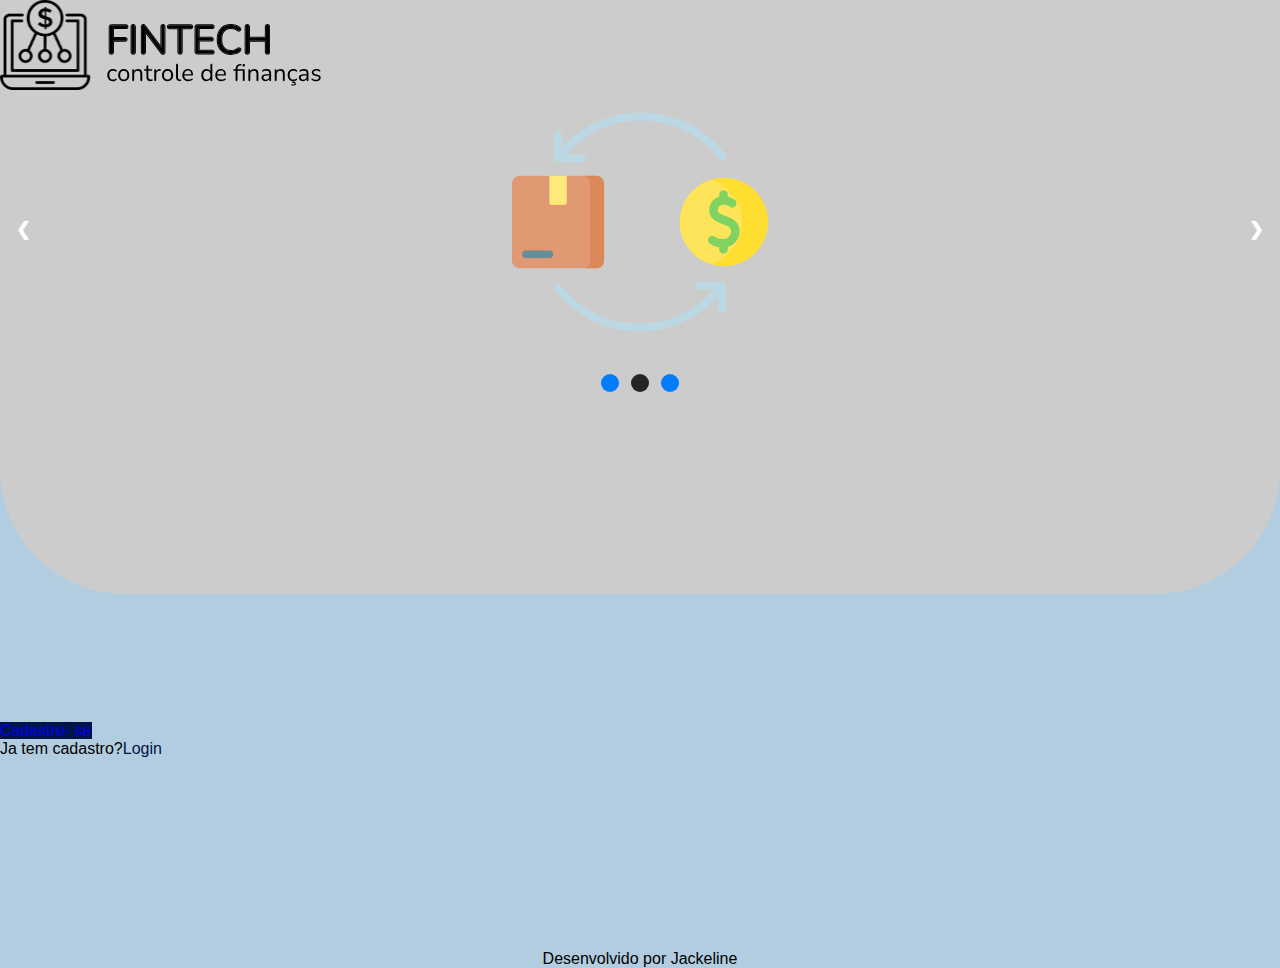
<file: HTML/index.html>
<!DOCTYPE html>
<html lang="pt-br">

<head>
    <meta charset="UTF-8">
    <meta name="viewport" content="width=device-width, initial-scale=1.0">
    <link rel="icon" href="../imgs/icon.svg" alt="logo" />
    <link rel="stylesheet" href="../CSS/home.css" />
    <link href="https://cdn.jsdelivr.net/npm/bootstrap@5.3.2/dist/css/bootstrap.min.css" rel="stylesheet"
        integrity="sha384-T3c6CoIi6uLrA9TneNEoa7RxnatzjcDSCmG1MXxSR1GAsXEV/Dwwykc2MPK8M2HN" crossorigin="anonymous">
    <title>Fintech</title>
</head>

<body class="body">
    <div class="color">
        <header class="text-center">
            <img src="../IMGS/logo.svg" class="rounded my-2" alt="logo da Fintech">
        </header>

        <div class="slideshow-container">

            <div class="slideshow fade">
                <img src="../IMGS/money.png" alt="Dinheiro">
                <!-- <div class="legenda">Controle seus gastos</div> -->
            </div>

            <div class="slideshow fade">
                <img src="../IMGS/investment.png" alt="dinheiro voltando para a carteira">
                <!-- <div class="legenda">Invista seu dinheiro</div> -->
            </div>

            <div class="slideshow fade">
                <img src="../IMGS/piggy-bank.png" alt="Cofre de porquinho">
                <!-- <div class="legenda">Economize</div> -->
            </div>

            <a class="prev" onclick="plusSlides(-1)">&#10094;</a>
            <a class="next" onclick="plusSlides(1)">&#10095;</a>
        
        </div>

        <div class="paginacao">
            <span class="dot" onclick="currentSlide(1)"></span>
            <span class="dot" onclick="currentSlide(2)"></span>
            <span class="dot" onclick="currentSlide(3)"></span>
        </div>

    </div>

    <main>
        <div class="d-grid gap-2 col-6 mx-auto my-2">
            <a class="btn btn-primary" type="button" href="../HTML/cadastro.html">Cadastre- se</a>
            <p class="d-flex justify-content-center w-100">Ja tem cadastro?<a href="../HTML/login.html" class="new-color">Login</a></p>
        </div>
    </main>
    <footer class="fixarRodape">Desenvolvido por Jackeline</footer>


    <script src="https://cdn.jsdelivr.net/npm/bootstrap@5.3.2/dist/js/bootstrap.bundle.min.js"
        integrity="sha384-C6RzsynM9kWDrMNeT87bh95OGNyZPhcTNXj1NW7RuBCsyN/o0jlpcV8Qyq46cDfL" crossorigin="anonymous">
        </script>
    <script src="../JS/index.js"></script>
</body>

</html>
</file>
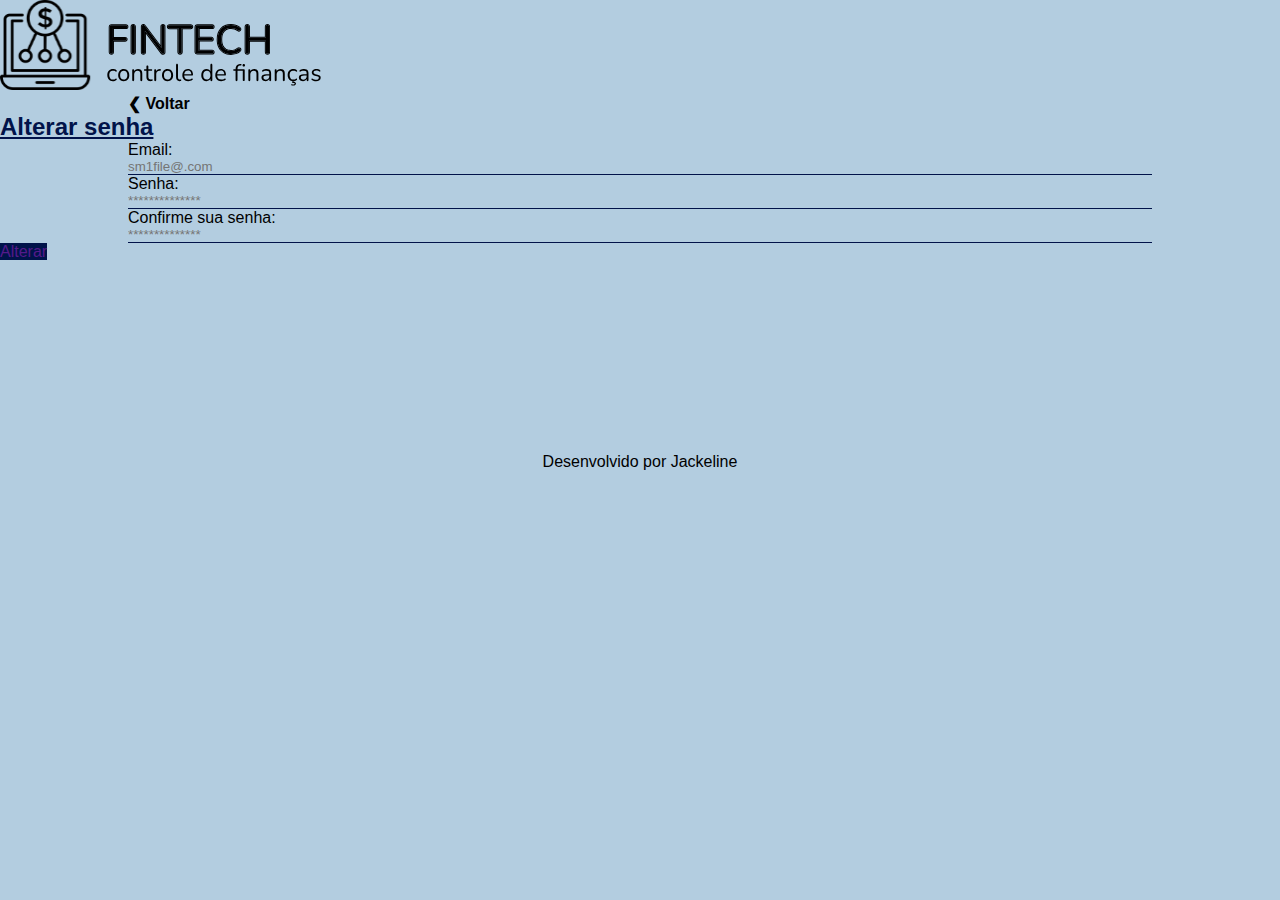
<file: HTML/alterar_senha.html>
<!DOCTYPE html>
<html lang="pt-br">

<head>
    <meta charset="UTF-8">
    <meta name="viewport" content="width=device-width, initial-scale=1.0">
    <link rel="icon" href="../imgs/icon.svg" alt="logo" />
    <link rel="stylesheet" href="../CSS/home.css" />
    <link href="https://cdn.jsdelivr.net/npm/bootstrap@5.3.2/dist/css/bootstrap.min.css" rel="stylesheet"
        integrity="sha384-T3c6CoIi6uLrA9TneNEoa7RxnatzjcDSCmG1MXxSR1GAsXEV/Dwwykc2MPK8M2HN" crossorigin="anonymous">
    <title>Fintech</title>
</head>

<body class="body">
    <header class="text-center">
        <img src="../IMGS/logo.svg" class="rounded my-2" alt="logo da Fintech">
    </header>

    <a href="../HTML/index.html" class="voltar">&#10094; Voltar</a>

    <h2 class="d-flex justify-content-center m-5  new-color">Alterar senha</h2>

    <form class="form-um">
        <div class="organize">

            <div class="mb-3">
                <label for="formGroupExampleInput2" class="form-label">Email:</label>
                <input type="text" class="form" id="formGroupExampleInput2" placeholder="sm1file@.com">
            </div>

            <div class="mb-3">
                <label for="formGroupExampleInput" class="form-label">Senha:</label>
                <input type="text" class="form" id="formGroupExampleInput" placeholder="**************">
            </div>
            <div class="mb-3">
                <label for="formGroupExampleInput2" class="form-label">Confirme sua senha:</label>
                <input type="text" class="form" id="formGroupExampleInput2" placeholder="**************">
            </div>

        </div>

        </div>
    </form>
    <div class="d-grid gap-2 col-6 mx-auto my-2">
        <a class="btn btn-primary h-100" type="button" href="">Alterar</a>
    </div>


    <footer class="fixarRodape">Desenvolvido por Jackeline</footer>
    <script src="https://cdn.jsdelivr.net/npm/bootstrap@5.3.2/dist/js/bootstrap.bundle.min.js"
        integrity="sha384-C6RzsynM9kWDrMNeT87bh95OGNyZPhcTNXj1NW7RuBCsyN/o0jlpcV8Qyq46cDfL" crossorigin="anonymous">
        </script>
</body>

</html>
</file>
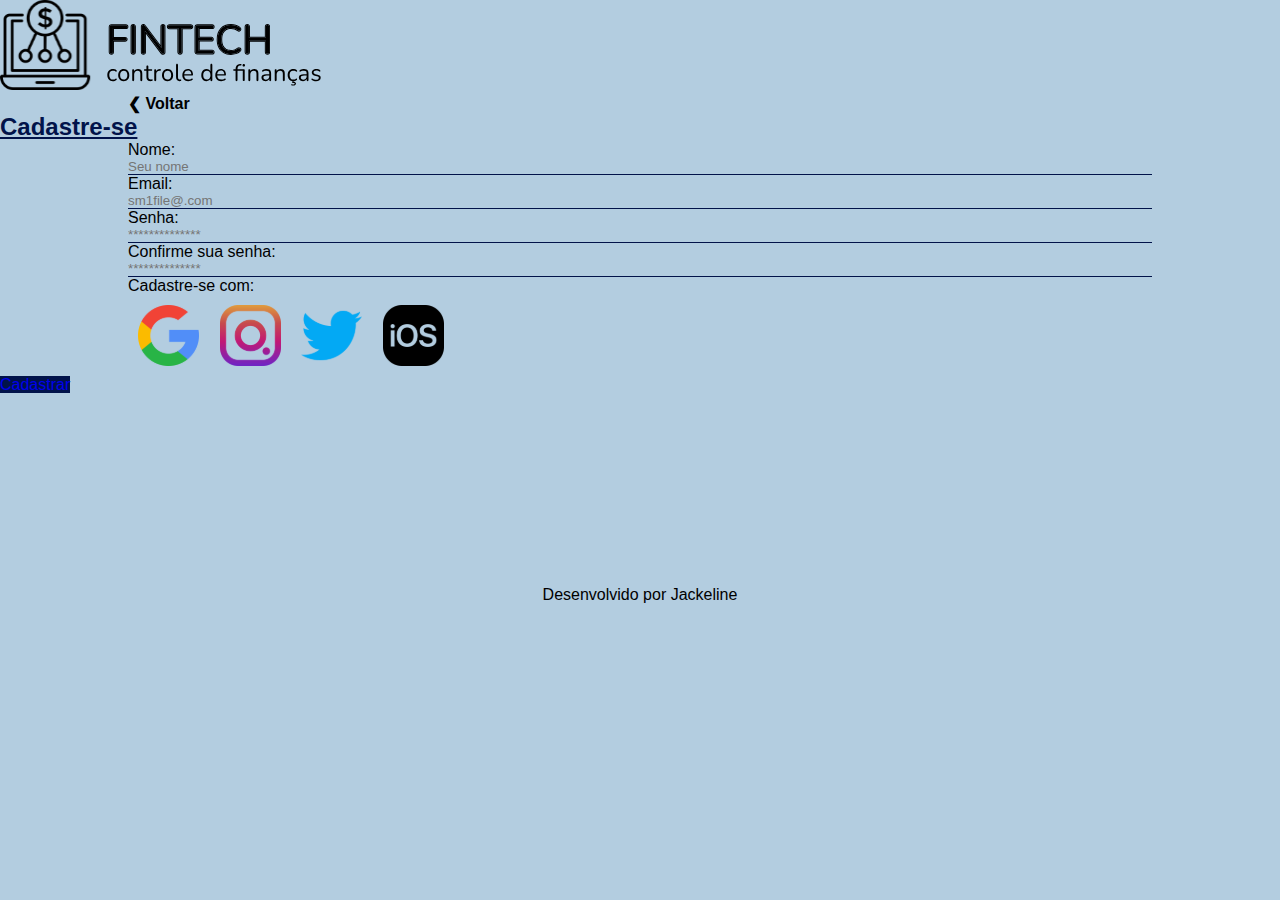
<file: HTML/cadastro.html>
<!DOCTYPE html>
<html lang="pt-br">

<head>
  <meta charset="UTF-8">
  <meta name="viewport" content="width=device-width, initial-scale=1.0">
  <link rel="icon" href="../imgs/icon.svg" alt="logo" />
  <link rel="stylesheet" href="../CSS/home.css" />
  <link href="https://cdn.jsdelivr.net/npm/bootstrap@5.3.2/dist/css/bootstrap.min.css" rel="stylesheet"
    integrity="sha384-T3c6CoIi6uLrA9TneNEoa7RxnatzjcDSCmG1MXxSR1GAsXEV/Dwwykc2MPK8M2HN" crossorigin="anonymous">
  <title>Fintech</title>
</head>

<body class="body">
  <header class="text-center">
    <img src="../IMGS/logo.svg" class="rounded my-2" alt="logo da Fintech">
  </header>

  <a href="../HTML/index.html" class="voltar">&#10094; Voltar</a>

      <h2 class="d-flex justify-content-center m-5  new-color">Cadastre-se</h2>

      <form class="form-um">
        <div class="organize">
          <div class="mb-3 mw-50 ">
            <label for="formGroupExampleInput" class="form-label">Nome:</label>
            <input type="text" class="form" id="formGroupExampleInput" placeholder="Seu nome">
          </div>
  
          <div class="mb-3">
            <label for="formGroupExampleInput2" class="form-label">Email:</label>
            <input type="text" class="form" id="formGroupExampleInput2" placeholder="sm1file@.com">
          </div>
  
          <div class="mb-3">
            <label for="formGroupExampleInput" class="form-label">Senha:</label>
            <input type="text" class="form" id="formGroupExampleInput" placeholder="**************">
          </div>
          <div class="mb-3">
            <label for="formGroupExampleInput2" class="form-label">Confirme sua senha:</label>
            <input type="text" class="form" id="formGroupExampleInput2" placeholder="**************">
          </div>

          <div class="mb-3">
            <label for="formGroupExampleInput2" class="form-label">Cadastre-se com:</label>
            <div class="imagens">
              <img class="rede-social" src="../IMGS/google.svg" alt="Google">
              <img class="rede-social" src="../IMGS/instagram.svg" alt="Instagram">
              <img class="rede-social" src="../IMGS/twitter.svg" alt="twitter">
              <img class="rede-social" src="../IMGS/ios.svg" alt="IOS">

            </div>
          
          </div>

        </div>        
      </form>
      <div class="d-grid gap-2 col-6 mx-auto my-2">
        <a class="btn btn-primary h-100" type="button" href="../HTML/cadastro.html">Cadastrar</a>
    </div>


      <footer class="fixarRodape">Desenvolvido por Jackeline</footer>
      <script src="https://cdn.jsdelivr.net/npm/bootstrap@5.3.2/dist/js/bootstrap.bundle.min.js"
        integrity="sha384-C6RzsynM9kWDrMNeT87bh95OGNyZPhcTNXj1NW7RuBCsyN/o0jlpcV8Qyq46cDfL" crossorigin="anonymous">
        </script>
</body>

</html>
</file>
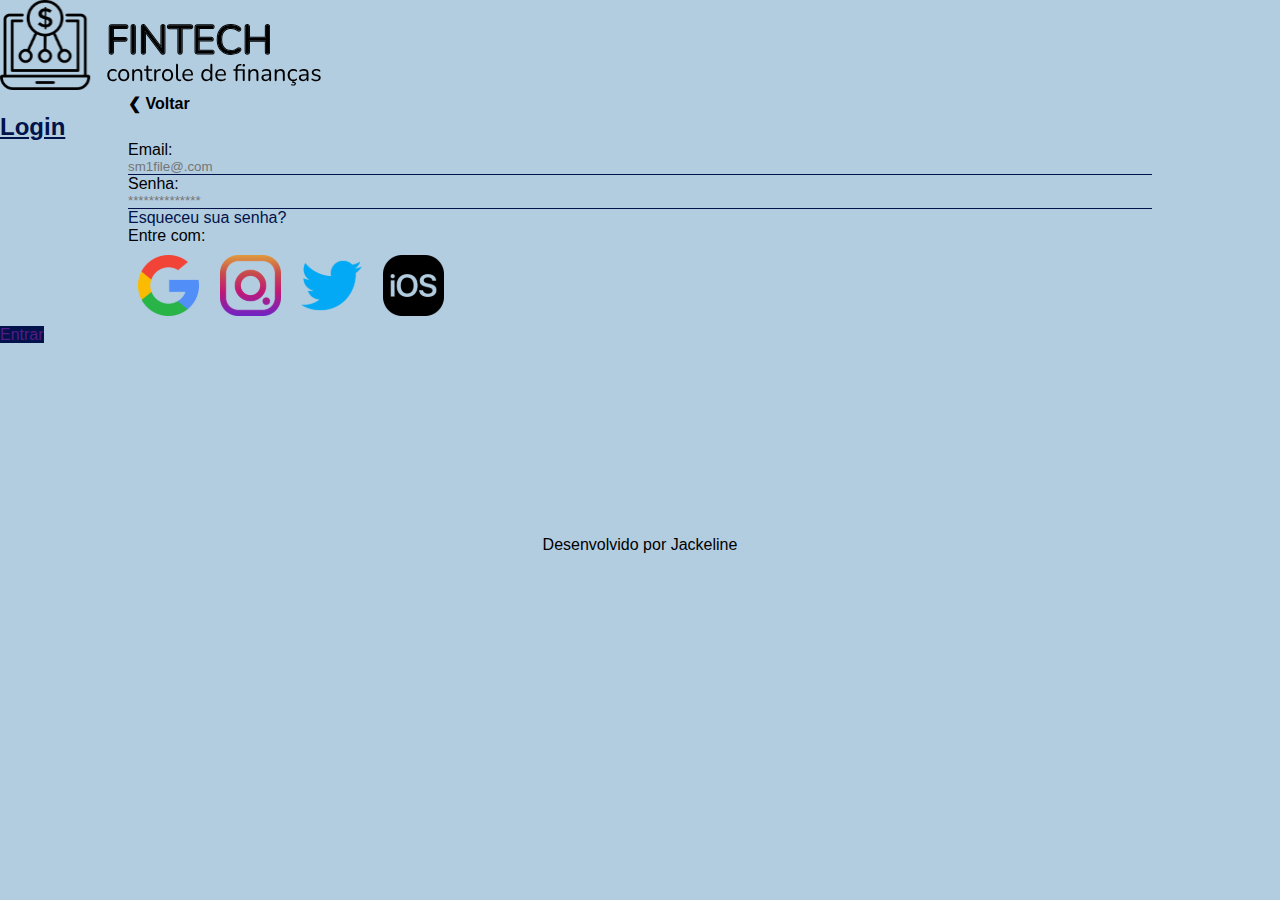
<file: HTML/login.html>
<!DOCTYPE html>
<html lang="pt-br">

<head>
    <meta charset="UTF-8">
    <meta name="viewport" content="width=device-width, initial-scale=1.0">
    <link rel="icon" href="../imgs/icon.svg" alt="logo" />
    <link rel="stylesheet" href="../CSS/home.css" />
    <link href="https://cdn.jsdelivr.net/npm/bootstrap@5.3.2/dist/css/bootstrap.min.css" rel="stylesheet"
        integrity="sha384-T3c6CoIi6uLrA9TneNEoa7RxnatzjcDSCmG1MXxSR1GAsXEV/Dwwykc2MPK8M2HN" crossorigin="anonymous">
    <title>Fintech</title>
</head>

<body class="body">
    <header class="text-center">
        <img src="../IMGS/logo.svg" class="rounded my-2" alt="logo da Fintech">
    </header>

    <a href="../HTML/index.html" class="voltar">&#10094; Voltar</a>

    <h2 class="d-flex justify-content-center m-5  new-color">Login</h2>

    <form class="form-um">
        <div class="organize">
            <div class="mb-3">
                <label for="formGroupExampleInput2" class="form-label">Email:</label>
                <input type="text" class="form" id="formGroupExampleInput2" placeholder="sm1file@.com">
            </div>

            <div class="mb-3">
                <label for="formGroupExampleInput" class="form-label">Senha:</label>
                <input type="text" class="form" id="formGroupExampleInput" placeholder="**************">
                <a class="d-flex justify-content-end new-color" href="../HTML/alterar_senha.html">Esqueceu sua senha?</a>
            </div>
            <div class="mb-3">
                <label for="formGroupExampleInput2" class="form-label">Entre com:</label>
                <div class="imagens">
                    <img class="rede-social" src="../IMGS/google.svg" alt="Google">
                    <img class="rede-social" src="../IMGS/instagram.svg" alt="Instagram">
                    <img class="rede-social" src="../IMGS/twitter.svg" alt="twitter">
                    <img class="rede-social" src="../IMGS/ios.svg" alt="IOS">

                </div>

            </div>

        </div>
    </form>
    <div class="d-grid gap-2 col-6 mx-auto my-2">
        <a class="btn btn-primary h-100" type="button" href="">Entrar</a>
    </div>


    <footer class="fixarRodape">Desenvolvido por Jackeline</footer>
    <script src="https://cdn.jsdelivr.net/npm/bootstrap@5.3.2/dist/js/bootstrap.bundle.min.js"
        integrity="sha384-C6RzsynM9kWDrMNeT87bh95OGNyZPhcTNXj1NW7RuBCsyN/o0jlpcV8Qyq46cDfL" crossorigin="anonymous">
        </script>
</body>

</html>
</file>
<file: CSS/home.css>
* {
    margin: 0;
    padding: 0;
    border: 0;
    box-sizing: border-box;
    text-decoration: none;
    list-style-type: none;
    font-family: Arial, Helvetica, sans-serif;
    /* background: #B3CDE0; */
}

.btn-primary{
    background-color: #01134A !important;
}


.new-color {
    color: #01134A;
}

.form {
    background: transparent;
    border-bottom: solid 1.2px #01134A;
    width: 100%;
    display: flex;
    justify-content: center;
}

.body {
    height: 100vh;
    background: #B3CDE0;
}

.color {
    display: block;
    height: 66%;
    width: 100%;
    background: #CCCCCC;
    border-radius: 0 0 125px 125px;
    margin: 0 0 10% 0;
}

.fixarRodape {
    display: flex;
    flex-direction: column;
    height: auto;
    width: 100%;
    text-align: center;
    margin: 15% 0 0 0;
    justify-content: flex-end;
}



h2 {
    text-decoration: underline;
    color: #01134A;
}

.voltar {
    font-size: 1rem;
    text-decoration: none;
    color: black;
    font-weight: bold;
    margin: 5% 0 5% 10%;
}

/*  */
.slideshow-container {

    width: 100%;
    position: relative;
    margin: auto;

}

.slideshow {
    display: none;
}


.slideshow img {
    width: 20%;
    margin: 0 0 0 40%;
}

.prev,
.next {
    cursor: pointer;
    position: absolute;
    top: 50%;
    width: auto;
    margin-top: -22px;
    padding: 16px;
    color: white;
    font-weight: bold;
    font-size: 18px;
    transition: 0.6s ease;
    border-radius: 0 3px 3px 0;
}

.next {
    right: 0;
    border-radius: 3px 0 0 3px;
}

.prev:hover,
.next:hover {
    background-color: rgba(0, 0, 0, 0.8);
}


/* .legenda {

    width: auto;
    color: #fdfdfd;
    font-size: 0.9em;
    padding: 5px;
    position: absolute;
    bottom: 18%;
    text-align: center;
    background-color: rgba(0, 0, 0, 0.4);
    left: 10%; */



.numeracao {

    color: #f2f2f2;
    font-size: 12px;
    padding: 8px 12px;
    position: absolute;
    top: 0;

}

.paginacao {

    width: 100%;
    float: left;
    margin: 10px 0;
    text-align: center;

}

.dot {

    cursor: pointer;
    height: 13px;
    width: 13px;
    margin: 0 4px;
    border-radius: 50px;
    background-color: #007cff;
    display: inline-block;
    transition: background-color 0.6s ease;
}

.ativo,
.dot:hover {
    background-color: #242424;
}


.fade {
    -webkit-animation-name: fade;
    -webkit-animation-duration: 2s;
    animation-name: fade;
    animation-duration: 2s;
}

@-webkit-keyframes fade {
    from {
        opacity: .4;
    }

    to {
        opacity: 1;
    }
}

@keyframes fade {
    from {
        opacity: .4;
    }

    to {
        opacity: 1;
    }
}

.form-um {
    width: 100%;
    display: flex;
    justify-content: center;
}

.organize {
    width: 80%;
}

.rede-social {
    margin: 1%;
}

.imagens {
    display: flex;
    flex-wrap: wrap;
}

@media (min-width:60em) {


    .legenda {
        font-size: 2em;
        padding: 8px;
    }

    .paginacao {
        margin: 20px 0;
    }

    .dot {
        width: 18px;
        height: 18px;
    }
}

@media(max-width: 1200px) {
    .slideshow img {
        width: 60%;
        margin: 0 0 0 20%;
    }
}
</file>
